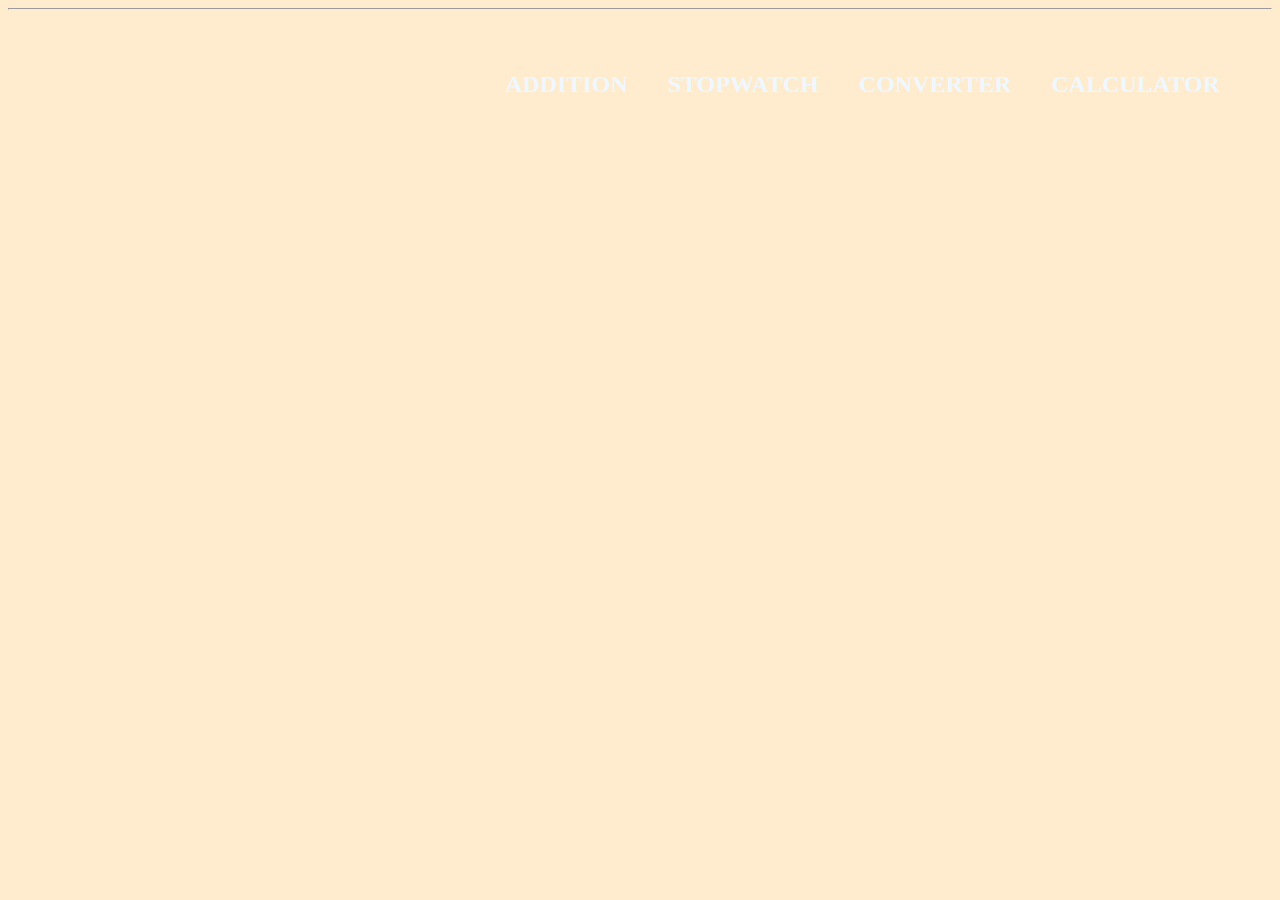
<file: index.htm>
<!DOCTYPE html>
<html lang="en">
<head>
    <meta charset="UTF-8">
    <meta name="viewport" content="width=device-width, initial-scale=1.0">
    <title>Document</title>
    <link rel="stylesheet" href="./style/global.css">
    <style>
        ul{
     position: absolute;
    top:50px;
    right:40px;
     display: flex;
     padding-top: 5px;
 
}
ul li  a{
text-decoration: none;
color:aliceblue;
justify-content: space-evenly;
font-size:x-large;
text-transform: capitalize;
font-family:Georgia, 'Times New Roman', Times, serif;
font-weight:bolder;


}
li{
    list-style-type: none;
   

}
#b{
    padding:40px;
}
img{
    width:100px;
    height:200px;
    box-shadow: 5px 5px 5px gray;
    width: 150px;
    height: 150px;
    border-radius: 50%;

}
body{
   
     background-color:blanchedalmond ;
    min-height:50vh;
    flex-wrap: wrap;
}
#temp{
    padding: 20px;
}
    </style>
</head>
<body>
    <header>
        <!-- <img src="https://www.bing.com/images/search?q=images+of+nature&id=D05A5411EA64B4C5CC975A318765E47269FE94D9&FORM=IACFIR"> -->
        <hr>
        <ul>
            <li><a href="./add2.htm" id="temp">ADDITION</a></li>
            <li><a href="./stop.htm"id="temp">STOPWATCH</a></li>
            <li><a href="./convert.htm"id="temp">CONVERTER</a></li>
            <li><a href="./calc.htm"id="temp">CALCULATOR</a></li>
        </ul>
    </header>
</body>
</html>
</file>
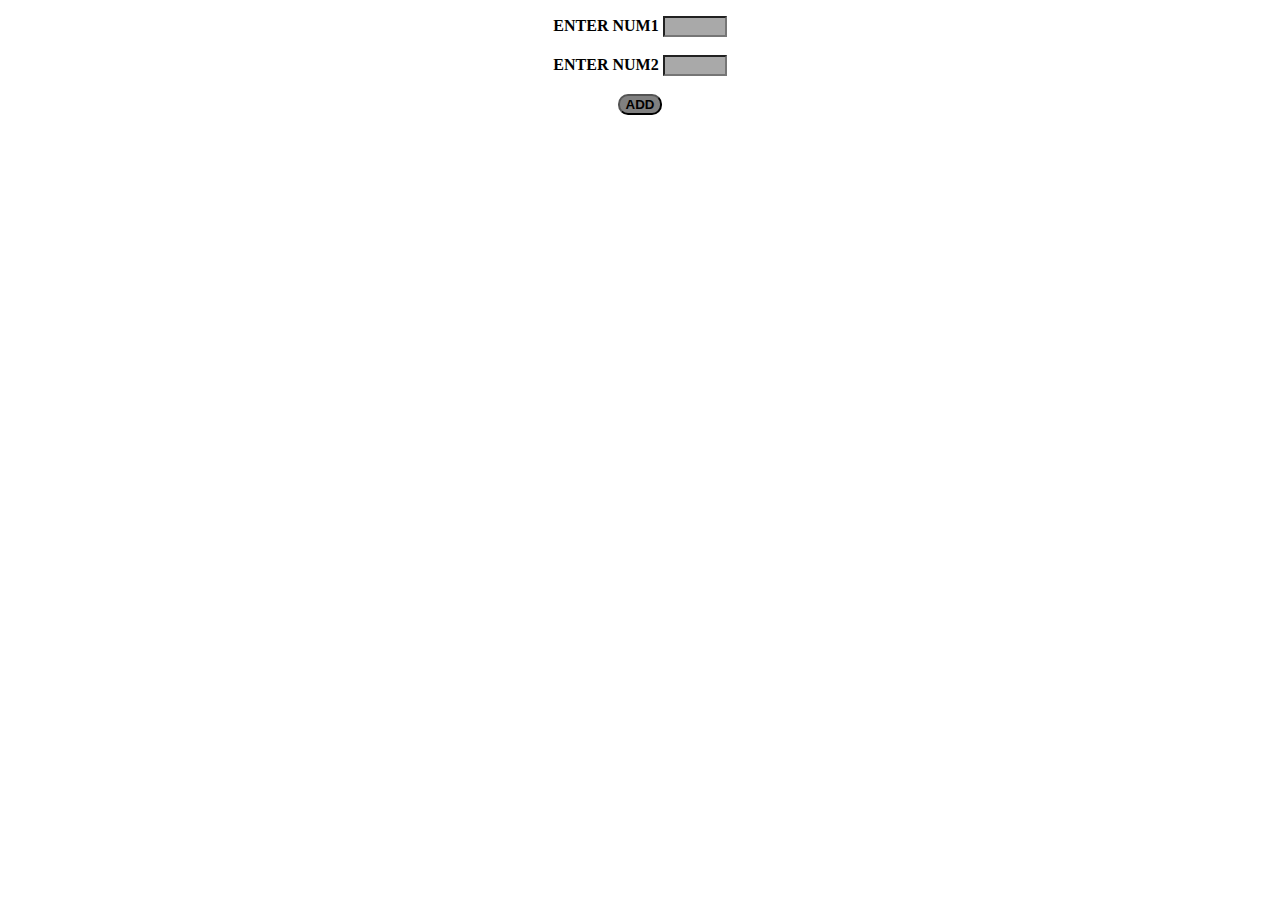
<file: add2.htm>
<!DOCTYPE html>
<html lang="en">
<head>
    <meta charset="UTF-8">
    <meta name="viewport" content="width=device-width, initial-scale=1.0">
    <title>Document</title>
    <style>
        input{
            background-color:darkgray;
            color: black;
        }
        label{
            font-weight: bolder;
        }
        button{
            background-color:gray;
            color: black;
            font-weight: bold;
            border-radius: 10px;
        }
        body{
            text-align: center;
        }
        #res{
            text-transform: capitalize;
            font-weight: 700;
        }
    </style>
</head>
<body>
    <p id="res"></p>
    <label for="num1">ENTER NUM1</label>
    <input type="number" name="num1" id="num1" min="0" max="100"><br><br>
    <label for="num2">ENTER NUM2</label>
    <input type="number" name="num1" id="num2" min="0" max="100">
    <br><br>
    <button onclick="fn()">ADD</button>
    <script>
        function fn(){
            a=document.getElementById("num1").value;
            b=document.getElementById("num2").value;
            c=Number(a)+Number(b);
            d=document.getElementById("res");
            d.innerText=`result of two numbers:${c}`;
           
        }
    </script>
</body>
</html>
</file>
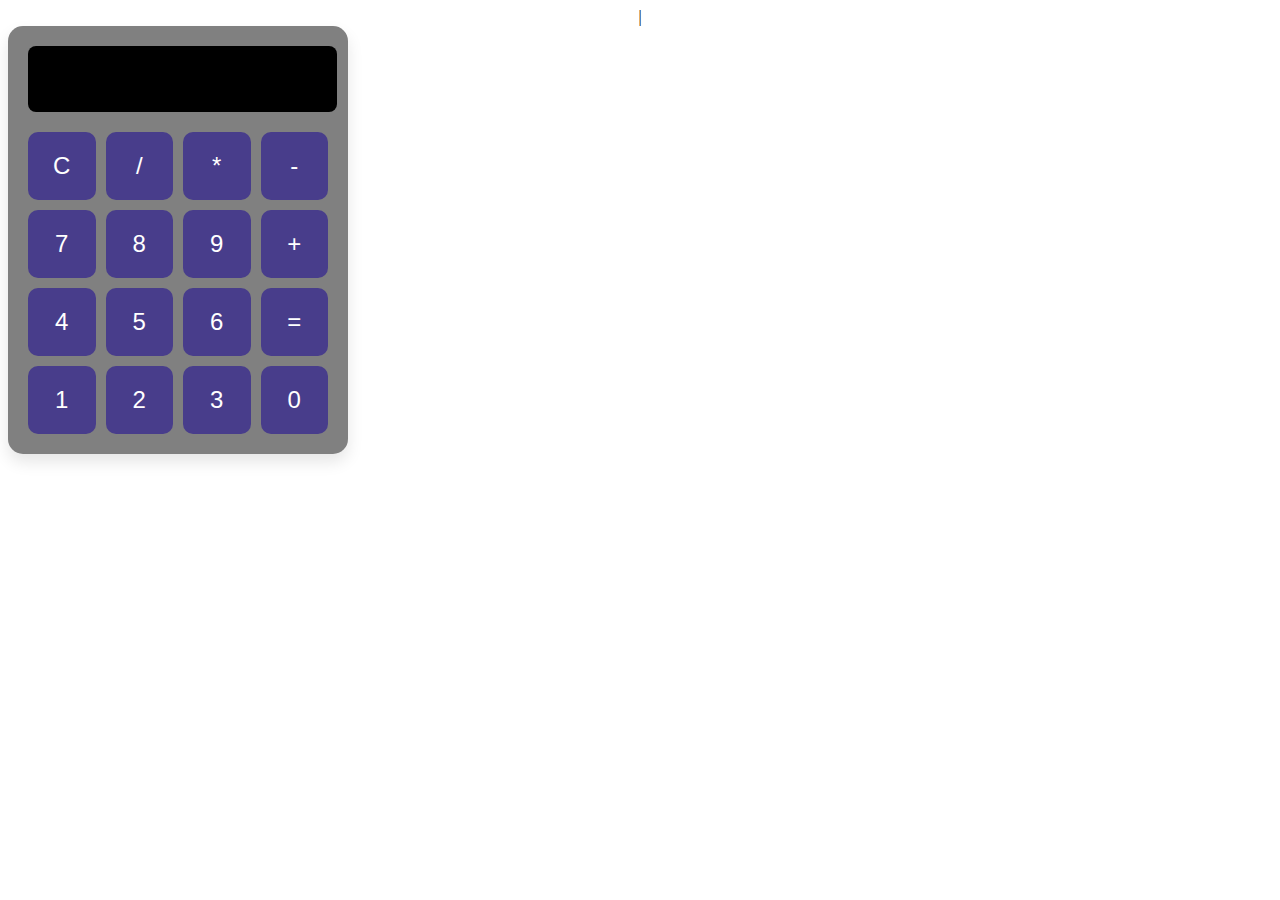
<file: calc.htm>
<!DOCTYPE html>|
<html>

<head>
    <title>HTML Calculator</title>

    <style>
        .calculator {
            width: 300px;
            background-color:gray;
        border-radius:15px;
            box-shadow: 0 8px 16px rgba(0, 0, 0, 0.1);
            padding: 20px;
        }

        .display {
            width: 100%;
            height: 50px;
            text-align: right;
            font-size: 1.5rem;
            padding: 8px;
            margin-bottom: 20px;
            border: none;
            background-color:black;
            border-radius: 8px;
            color:azure;
            padding-right: 1px;
            
        }

        .buttons {
            display: grid;
            grid-template-columns: repeat(4, 1fr);
            gap: 10px;
            
        }

        .button {
            background-color:darkslateblue;
            border: none;
            font-size: 1.5rem;
            padding: 20px;
            cursor: pointer;
            border-radius: 10px;
            color: white;
        }

         body{
            text-align: center;
         }
    </style>
</head>

<body>

   
       <div class="calculator">
        <input type="text" id="display" class="display" disabled>
        <div class="buttons">
            <button class="button clear" onclick="clearDisplay()">C</button>
            <button class="button operator" onclick="appendOperation('/')">/</button>
            <button class="button operator" onclick="appendOperation('*')">*</button>
            <button class="button operator" onclick="appendOperation('-')">-</button>

            <button class="button" onclick="appendNumber('7')">7</button>
            <button class="button" onclick="appendNumber('8')">8</button>
            <button class="button" onclick="appendNumber('9')">9</button>
            <button class="button operator" onclick="appendOperation('+')">+</button>

            <button class="button" onclick="appendNumber('4')">4</button>
            <button class="button" onclick="appendNumber('5')">5</button>
            <button class="button" onclick="appendNumber('6')">6</button>
            <button class="button equal" onclick="calculate()">=</button>

            <button class="button" onclick="appendNumber('1')">1</button>
            <button class="button" onclick="appendNumber('2')">2</button>
            <button class="button" onclick="appendNumber('3')">3</button>
            <button class="button" onclick="appendNumber('0')">0</button>
        </div>
    </div>
       
    </body>
    <script>
    let currentInput = '';
let currentOperation = '';
let previousInput = '';

function appendNumber(number) {
    currentInput += number;
    document.getElementById('display').value = `${previousInput} ${currentOperation} ${currentInput}`;
}

function appendOperation(operation) {
    if (currentInput === '') return;
    if (previousInput !== '') {
        calculate();
    }
    currentOperation = operation;
    previousInput = currentInput;
    currentInput = '';
    document.getElementById('display').value = `${previousInput} ${currentOperation}`;
}

function calculate() {
    if (previousInput === '' || currentInput === '') return;
    let result;
    let prev = parseFloat(previousInput);
    let current = parseFloat(currentInput);

    switch (currentOperation) {
        case '+':
            result = prev + current;
            break;
        case '-':
            result = prev - current;
            break;
        case '*':
            result = prev * current;
            break;
        case '/':
            if (current === 0) {
                alert("Cannot divide by zero");
                return;
            }
            result = prev / current;
            break;
        default:
            return;
    }

    currentInput = result.toString();
    currentOperation = '';
    previousInput = '';
    document.getElementById('display').value = currentInput;
}

function clearDisplay() {
    currentInput = '';
    previousInput = '';
    currentOperation = '';
    document.getElementById('display').value = '';
}

</script>


</body>
</html>

</body>
</body>
</html>
</file>
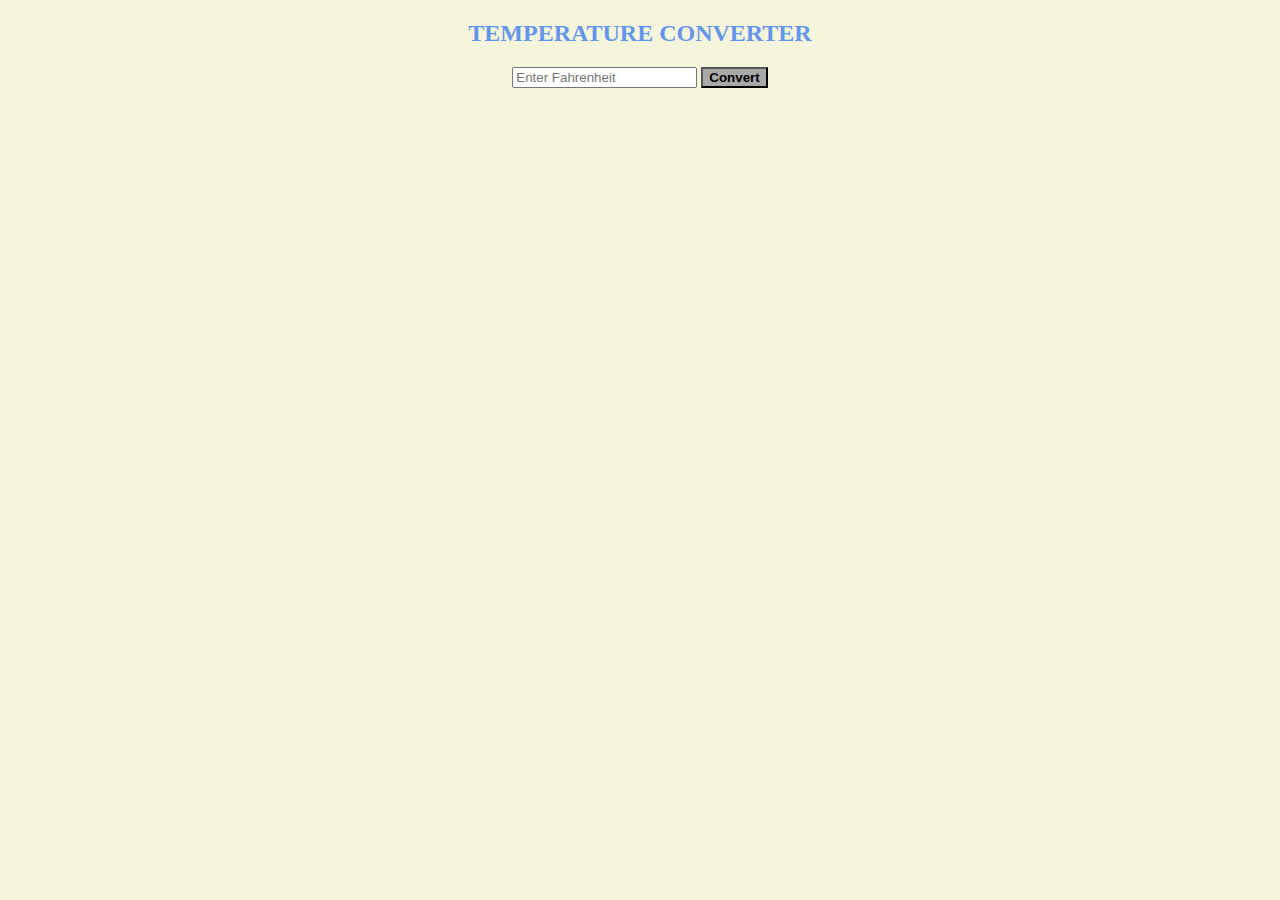
<file: convert.htm>
<!DOCTYPE html>
<html>
<head>
<title>Fahrenheit to Celsius Converter</title>
<style>
    h2{
        color:cornflowerblue;
        text-transform: uppercase;
    }
    p{
        font-weight: bolder;
    }
    button{
        background-color:darkgray;
        color: black;
        font-weight: bolder;
    }
    body{
        text-align: center;
        background-color:beige
    }
</style>
</head>
<body>
<h2>Temperature Converter</h2>
<input type="number" id="fahrenheit" placeholder="Enter Fahrenheit">
<button onclick="convert()">Convert</button>
<p id="celsius"></p>
<script>
function convert() {
  let fahrenheit = parseFloat(document.getElementById("fahrenheit").value);
  let celsius = (fahrenheit - 32) * 5 / 9;
  document.getElementById("celsius").innerText = "Celsius: " + celsius.toFixed(2);
}
</script>
</body>
</html>
</file>
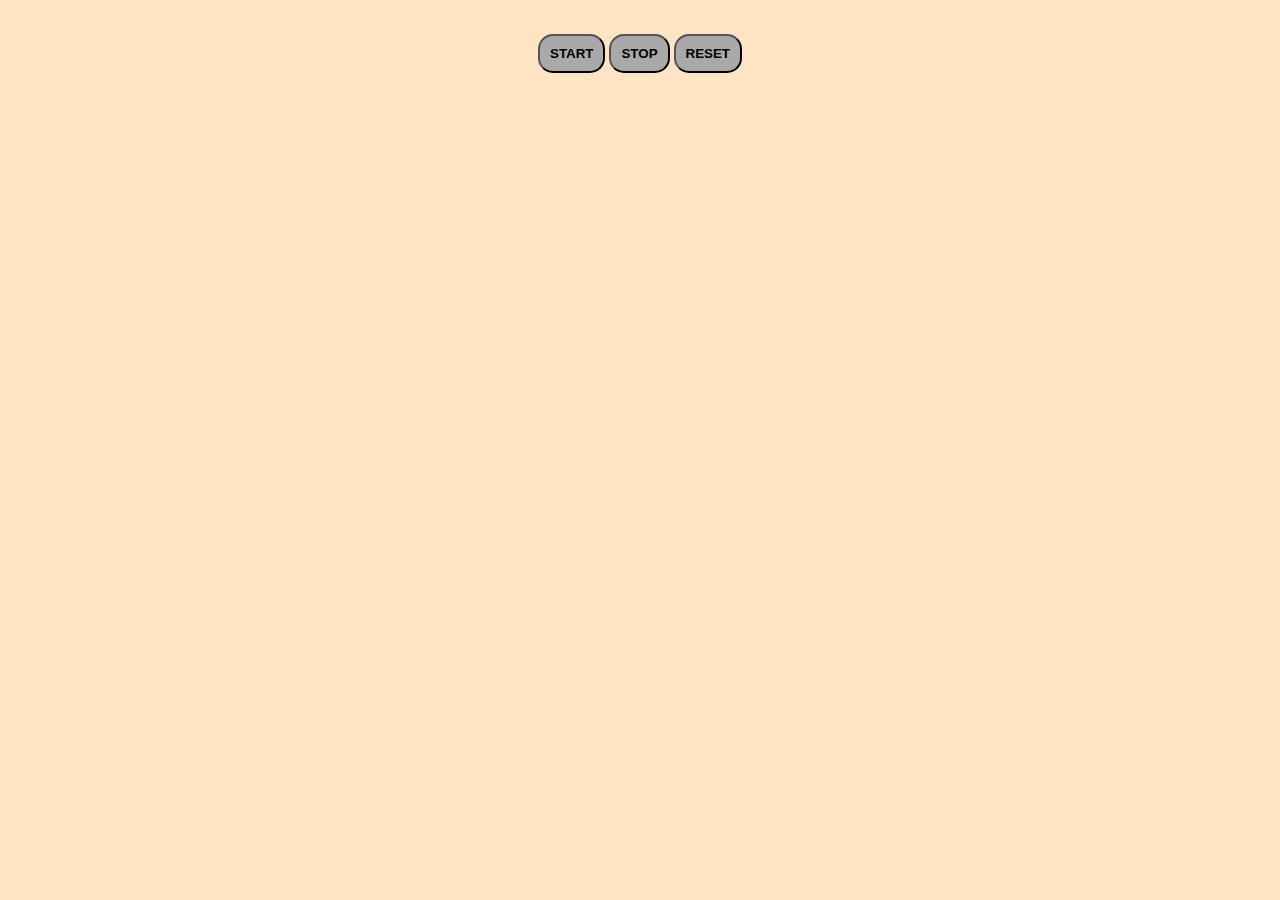
<file: stop.htm>
<!DOCTYPE html>
<html lang="en">
<head>
    <meta charset="UTF-8">
    <meta name="viewport" content="width=device-width, initial-scale=1.0">
    <title>Document</title>
    <style>
        button{
            background-color:bisque;
            color: black;
            font-weight: 600;
            border-radius: 15px;
            background-color: darkgrey;
            padding: 10px;
        }
        body{
            text-align: center;
            padding-top: 10px;
            background-color:bisque;
        }
        #count{
            font-weight: bolder;
        }
    </style>
</head>
<body>
    <p id="count=0"></p>
    <button onclick="strt()">START</button>
    <button onclick="stp()">STOP</button>
    <button onclick="rset()">RESET</button>
    <script>
        let count=0;
        let intervalId;
        function strt(){
            intervalId=setInterval(() => {
               document.getElementById("count=0").innerText=++count;
            }, 1000);
        }
        function stp(){
            clearInterval(intervalId);
        }
        function rset(){
         clearInterval(intervalId);
         count=0;
         document.getElementById("count=0").innerText=0;
        }
    </script>
</body>
</html>
</file>
<file: style/global.css>
/* ul{
    list-style-type: none;
    
}
li{
    color: aqua;
    text-decoration: none;
} */
body{
    background-image: url(https://th.bing.com/th/id/OIP.lYIazB746hKVDSriPK9OpwHaEv?rs=1&pid=ImgDetMain);
    background-repeat: no-repeat;
    background-size:cover;

}
</file>
